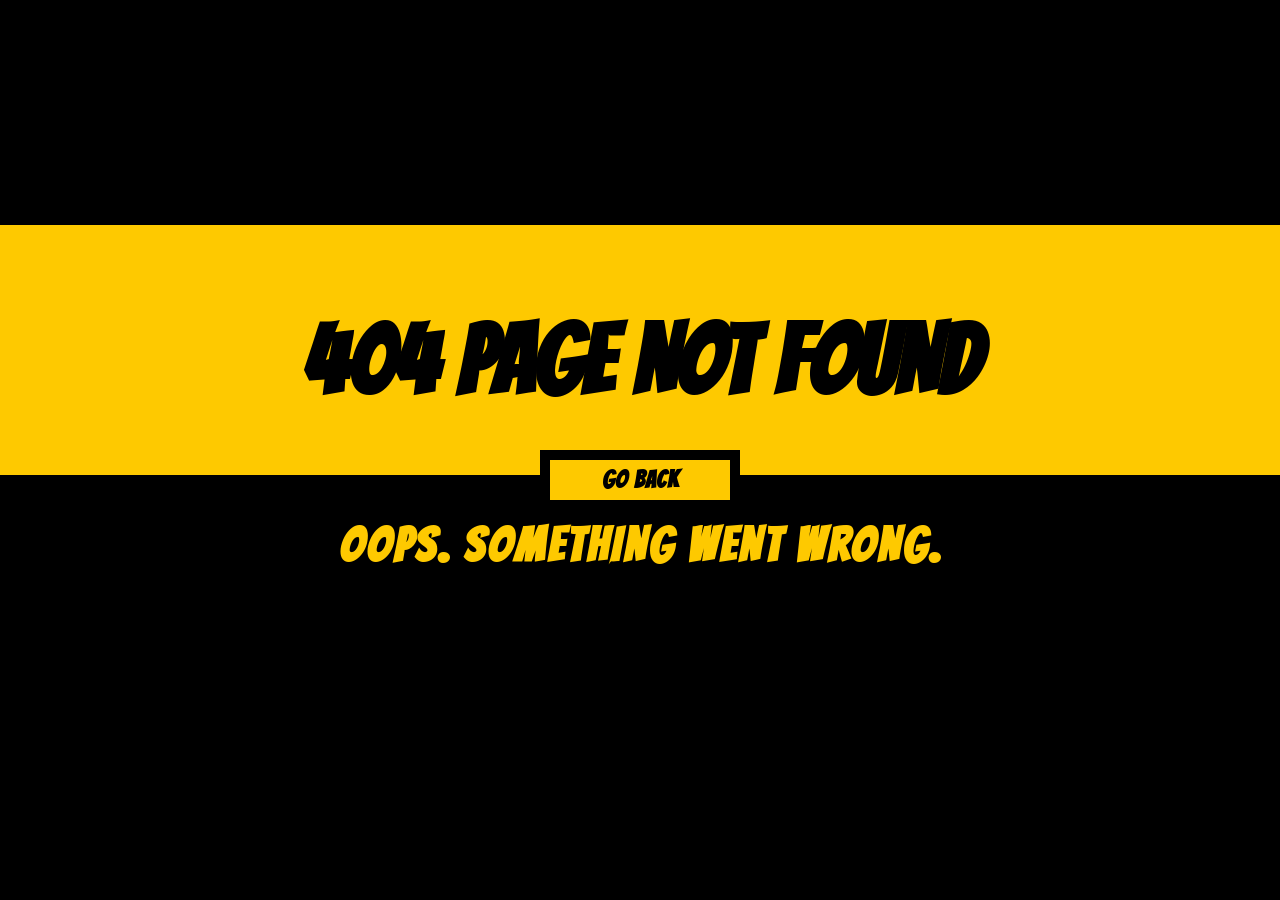
<file: Day008/index.html>
<!DOCTYPE html>
<html>
    <head>
        <meta charset="utf-8">
        <title>Daily UI | Day 8 | 404 Page</title>
        <link rel="stylesheet" href="stylesheets/styles.css">
        <link href="https://fonts.googleapis.com/css?family=Bangers" rel="stylesheet">
    </head>
    <body>

    <div class="container">
        <div class="caution-tape">
            <p>404 Page not found</p>
        </div>

        <button type="button" name="back">Go back</button>

        <p class="problem-text">Oops. Something went wrong.</p>
    </div>

    </body>
</html>
</file>
<file: Day008/stylesheets/styles.css>
/*! normalize.css v7.0.0 | MIT License | github.com/necolas/normalize.css */
/* Document
   ========================================================================== */
/**
 * 1. Correct the line height in all browsers.
 * 2. Prevent adjustments of font size after orientation changes in
 *    IE on Windows Phone and in iOS.
 */
/* line 12, ../sass/partials/_normalize.scss */
html {
  line-height: 1.15;
  /* 1 */
  -ms-text-size-adjust: 100%;
  /* 2 */
  -webkit-text-size-adjust: 100%;
  /* 2 */
}

/* Sections
   ========================================================================== */
/**
 * Remove the margin in all browsers (opinionated).
 */
/* line 25, ../sass/partials/_normalize.scss */
body {
  margin: 0;
}

/**
 * Add the correct display in IE 9-.
 */
/* line 33, ../sass/partials/_normalize.scss */
article,
aside,
footer,
header,
nav,
section {
  display: block;
}

/**
 * Correct the font size and margin on `h1` elements within `section` and
 * `article` contexts in Chrome, Firefox, and Safari.
 */
/* line 47, ../sass/partials/_normalize.scss */
h1 {
  font-size: 2em;
  margin: 0.67em 0;
}

/* Grouping content
   ========================================================================== */
/**
 * Add the correct display in IE 9-.
 * 1. Add the correct display in IE.
 */
/* line 60, ../sass/partials/_normalize.scss */
figcaption,
figure,
main {
  /* 1 */
  display: block;
}

/**
 * Add the correct margin in IE 8.
 */
/* line 70, ../sass/partials/_normalize.scss */
figure {
  margin: 1em 40px;
}

/**
 * 1. Add the correct box sizing in Firefox.
 * 2. Show the overflow in Edge and IE.
 */
/* line 79, ../sass/partials/_normalize.scss */
hr {
  box-sizing: content-box;
  /* 1 */
  height: 0;
  /* 1 */
  overflow: visible;
  /* 2 */
}

/**
 * 1. Correct the inheritance and scaling of font size in all browsers.
 * 2. Correct the odd `em` font sizing in all browsers.
 */
/* line 90, ../sass/partials/_normalize.scss */
pre {
  font-family: monospace, monospace;
  /* 1 */
  font-size: 1em;
  /* 2 */
}

/* Text-level semantics
   ========================================================================== */
/**
 * 1. Remove the gray background on active links in IE 10.
 * 2. Remove gaps in links underline in iOS 8+ and Safari 8+.
 */
/* line 103, ../sass/partials/_normalize.scss */
a {
  background-color: transparent;
  /* 1 */
  -webkit-text-decoration-skip: objects;
  /* 2 */
}

/**
 * 1. Remove the bottom border in Chrome 57- and Firefox 39-.
 * 2. Add the correct text decoration in Chrome, Edge, IE, Opera, and Safari.
 */
/* line 113, ../sass/partials/_normalize.scss */
abbr[title] {
  border-bottom: none;
  /* 1 */
  text-decoration: underline;
  /* 2 */
  text-decoration: underline dotted;
  /* 2 */
}

/**
 * Prevent the duplicate application of `bolder` by the next rule in Safari 6.
 */
/* line 123, ../sass/partials/_normalize.scss */
b,
strong {
  font-weight: inherit;
}

/**
 * Add the correct font weight in Chrome, Edge, and Safari.
 */
/* line 132, ../sass/partials/_normalize.scss */
b,
strong {
  font-weight: bolder;
}

/**
 * 1. Correct the inheritance and scaling of font size in all browsers.
 * 2. Correct the odd `em` font sizing in all browsers.
 */
/* line 142, ../sass/partials/_normalize.scss */
code,
kbd,
samp {
  font-family: monospace, monospace;
  /* 1 */
  font-size: 1em;
  /* 2 */
}

/**
 * Add the correct font style in Android 4.3-.
 */
/* line 153, ../sass/partials/_normalize.scss */
dfn {
  font-style: italic;
}

/**
 * Add the correct background and color in IE 9-.
 */
/* line 161, ../sass/partials/_normalize.scss */
mark {
  background-color: #ff0;
  color: #000;
}

/**
 * Add the correct font size in all browsers.
 */
/* line 170, ../sass/partials/_normalize.scss */
small {
  font-size: 80%;
}

/**
 * Prevent `sub` and `sup` elements from affecting the line height in
 * all browsers.
 */
/* line 179, ../sass/partials/_normalize.scss */
sub,
sup {
  font-size: 75%;
  line-height: 0;
  position: relative;
  vertical-align: baseline;
}

/* line 187, ../sass/partials/_normalize.scss */
sub {
  bottom: -0.25em;
}

/* line 191, ../sass/partials/_normalize.scss */
sup {
  top: -0.5em;
}

/* Embedded content
   ========================================================================== */
/**
 * Add the correct display in IE 9-.
 */
/* line 202, ../sass/partials/_normalize.scss */
audio,
video {
  display: inline-block;
}

/**
 * Add the correct display in iOS 4-7.
 */
/* line 211, ../sass/partials/_normalize.scss */
audio:not([controls]) {
  display: none;
  height: 0;
}

/**
 * Remove the border on images inside links in IE 10-.
 */
/* line 220, ../sass/partials/_normalize.scss */
img {
  border-style: none;
}

/**
 * Hide the overflow in IE.
 */
/* line 228, ../sass/partials/_normalize.scss */
svg:not(:root) {
  overflow: hidden;
}

/* Forms
   ========================================================================== */
/**
 * 1. Change the font styles in all browsers (opinionated).
 * 2. Remove the margin in Firefox and Safari.
 */
/* line 240, ../sass/partials/_normalize.scss */
button,
input,
optgroup,
select,
textarea {
  font-family: sans-serif;
  /* 1 */
  font-size: 100%;
  /* 1 */
  line-height: 1.15;
  /* 1 */
  margin: 0;
  /* 2 */
}

/**
 * Show the overflow in IE.
 * 1. Show the overflow in Edge.
 */
/* line 256, ../sass/partials/_normalize.scss */
button,
input {
  /* 1 */
  overflow: visible;
}

/**
 * Remove the inheritance of text transform in Edge, Firefox, and IE.
 * 1. Remove the inheritance of text transform in Firefox.
 */
/* line 266, ../sass/partials/_normalize.scss */
button,
select {
  /* 1 */
  text-transform: none;
}

/**
 * 1. Prevent a WebKit bug where (2) destroys native `audio` and `video`
 *    controls in Android 4.
 * 2. Correct the inability to style clickable types in iOS and Safari.
 */
/* line 277, ../sass/partials/_normalize.scss */
button,
html [type="button"],
[type="reset"],
[type="submit"] {
  -webkit-appearance: button;
  /* 2 */
}

/**
 * Remove the inner border and padding in Firefox.
 */
/* line 288, ../sass/partials/_normalize.scss */
button::-moz-focus-inner,
[type="button"]::-moz-focus-inner,
[type="reset"]::-moz-focus-inner,
[type="submit"]::-moz-focus-inner {
  border-style: none;
  padding: 0;
}

/**
 * Restore the focus styles unset by the previous rule.
 */
/* line 300, ../sass/partials/_normalize.scss */
button:-moz-focusring,
[type="button"]:-moz-focusring,
[type="reset"]:-moz-focusring,
[type="submit"]:-moz-focusring {
  outline: 1px dotted ButtonText;
}

/**
 * Correct the padding in Firefox.
 */
/* line 311, ../sass/partials/_normalize.scss */
fieldset {
  padding: 0.35em 0.75em 0.625em;
}

/**
 * 1. Correct the text wrapping in Edge and IE.
 * 2. Correct the color inheritance from `fieldset` elements in IE.
 * 3. Remove the padding so developers are not caught out when they zero out
 *    `fieldset` elements in all browsers.
 */
/* line 322, ../sass/partials/_normalize.scss */
legend {
  box-sizing: border-box;
  /* 1 */
  color: inherit;
  /* 2 */
  display: table;
  /* 1 */
  max-width: 100%;
  /* 1 */
  padding: 0;
  /* 3 */
  white-space: normal;
  /* 1 */
}

/**
 * 1. Add the correct display in IE 9-.
 * 2. Add the correct vertical alignment in Chrome, Firefox, and Opera.
 */
/* line 336, ../sass/partials/_normalize.scss */
progress {
  display: inline-block;
  /* 1 */
  vertical-align: baseline;
  /* 2 */
}

/**
 * Remove the default vertical scrollbar in IE.
 */
/* line 345, ../sass/partials/_normalize.scss */
textarea {
  overflow: auto;
}

/**
 * 1. Add the correct box sizing in IE 10-.
 * 2. Remove the padding in IE 10-.
 */
/* line 354, ../sass/partials/_normalize.scss */
[type="checkbox"],
[type="radio"] {
  box-sizing: border-box;
  /* 1 */
  padding: 0;
  /* 2 */
}

/**
 * Correct the cursor style of increment and decrement buttons in Chrome.
 */
/* line 364, ../sass/partials/_normalize.scss */
[type="number"]::-webkit-inner-spin-button,
[type="number"]::-webkit-outer-spin-button {
  height: auto;
}

/**
 * 1. Correct the odd appearance in Chrome and Safari.
 * 2. Correct the outline style in Safari.
 */
/* line 374, ../sass/partials/_normalize.scss */
[type="search"] {
  -webkit-appearance: textfield;
  /* 1 */
  outline-offset: -2px;
  /* 2 */
}

/**
 * Remove the inner padding and cancel buttons in Chrome and Safari on macOS.
 */
/* line 383, ../sass/partials/_normalize.scss */
[type="search"]::-webkit-search-cancel-button,
[type="search"]::-webkit-search-decoration {
  -webkit-appearance: none;
}

/**
 * 1. Correct the inability to style clickable types in iOS and Safari.
 * 2. Change font properties to `inherit` in Safari.
 */
/* line 393, ../sass/partials/_normalize.scss */
::-webkit-file-upload-button {
  -webkit-appearance: button;
  /* 1 */
  font: inherit;
  /* 2 */
}

/* Interactive
   ========================================================================== */
/*
 * Add the correct display in IE 9-.
 * 1. Add the correct display in Edge, IE, and Firefox.
 */
/* line 406, ../sass/partials/_normalize.scss */
details,
menu {
  display: block;
}

/*
 * Add the correct display in all browsers.
 */
/* line 415, ../sass/partials/_normalize.scss */
summary {
  display: list-item;
}

/* Scripting
   ========================================================================== */
/**
 * Add the correct display in IE 9-.
 */
/* line 426, ../sass/partials/_normalize.scss */
canvas {
  display: inline-block;
}

/**
 * Add the correct display in IE.
 */
/* line 434, ../sass/partials/_normalize.scss */
template {
  display: none;
}

/* Hidden
   ========================================================================== */
/**
 * Add the correct display in IE 10-.
 */
/* line 445, ../sass/partials/_normalize.scss */
[hidden] {
  display: none;
}

/* line 1, ../sass/partials/_base.sass */
body {
  background: #000;
  font-family: sans-serif;
  text-transform: uppercase;
  font-family: "Bangers", cursive;
}

/* line 7, ../sass/partials/_base.sass */
button {
  background: #FEC900;
  border: 10px #000 solid;
  color: #000;
  width: 200px;
  height: 60px;
  font-size: 1.5rem;
  text-transform: uppercase;
  font-weight: 700;
  position: relative;
  top: 100px;
  cursor: pointer;
  font-family: "Bangers", cursive;
  transition: all 0.2s ease;
  letter-spacing: 1px;
}
/* line 23, ../sass/partials/_base.sass */
button:hover {
  background: #DA291C;
  color: #FFF;
  border: none;
  transition: all 0.2s ease;
  border-radius: 5px;
}

/* line 30, ../sass/partials/_base.sass */
p {
  font-weight: 700;
}

/* line 33, ../sass/partials/_base.sass */
.container {
  text-align: center;
}

/* line 36, ../sass/partials/_base.sass */
.caution-tape {
  font-size: 6rem;
  width: 100%;
  border-top: 50px #000 solid;
  border-bottom: 50px #000 solid;
  background: #FEC900;
  height: 250px;
  line-height: 80px;
  position: relative;
  top: 50%;
  transform: translateY(50%);
}

/* line 49, ../sass/partials/_base.sass */
.problem-text {
  color: #FEC900;
  position: relative;
  top: 60px;
  font-size: 3rem;
  letter-spacing: 3px;
}
</file>
